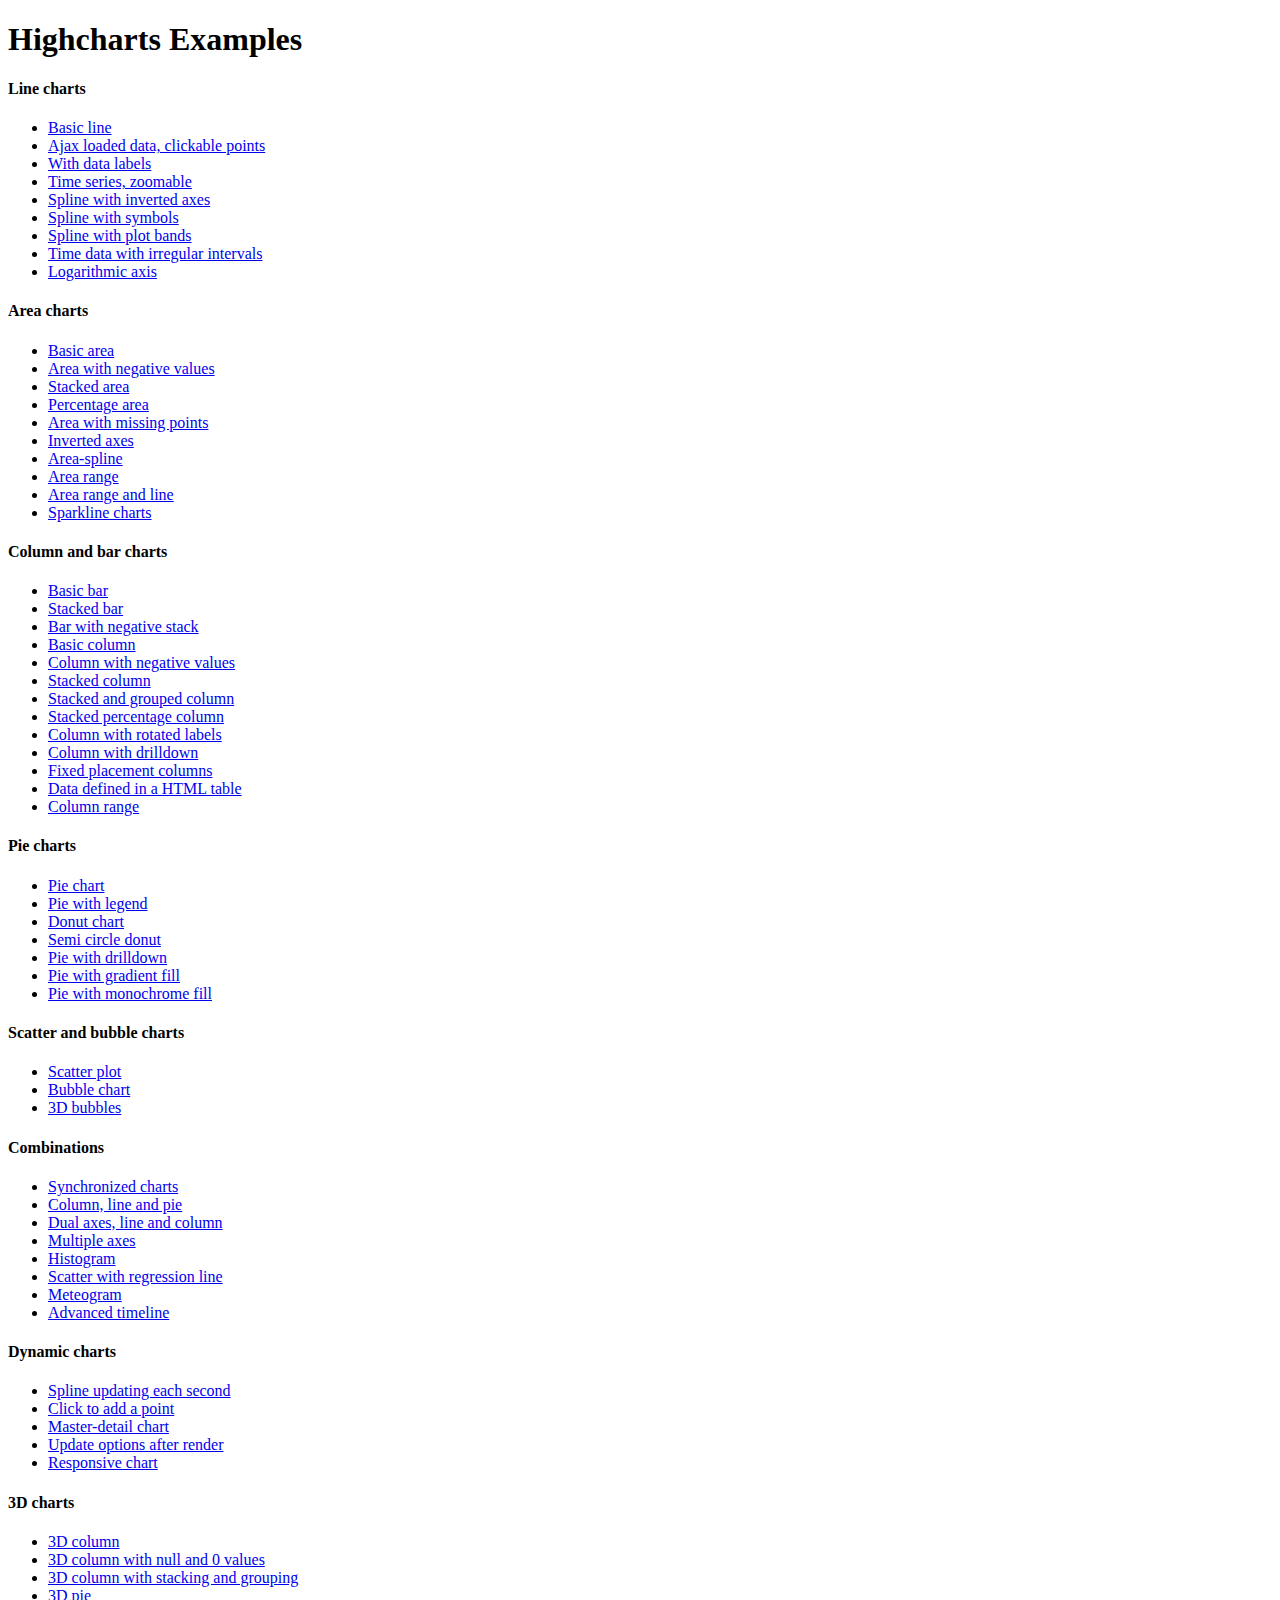
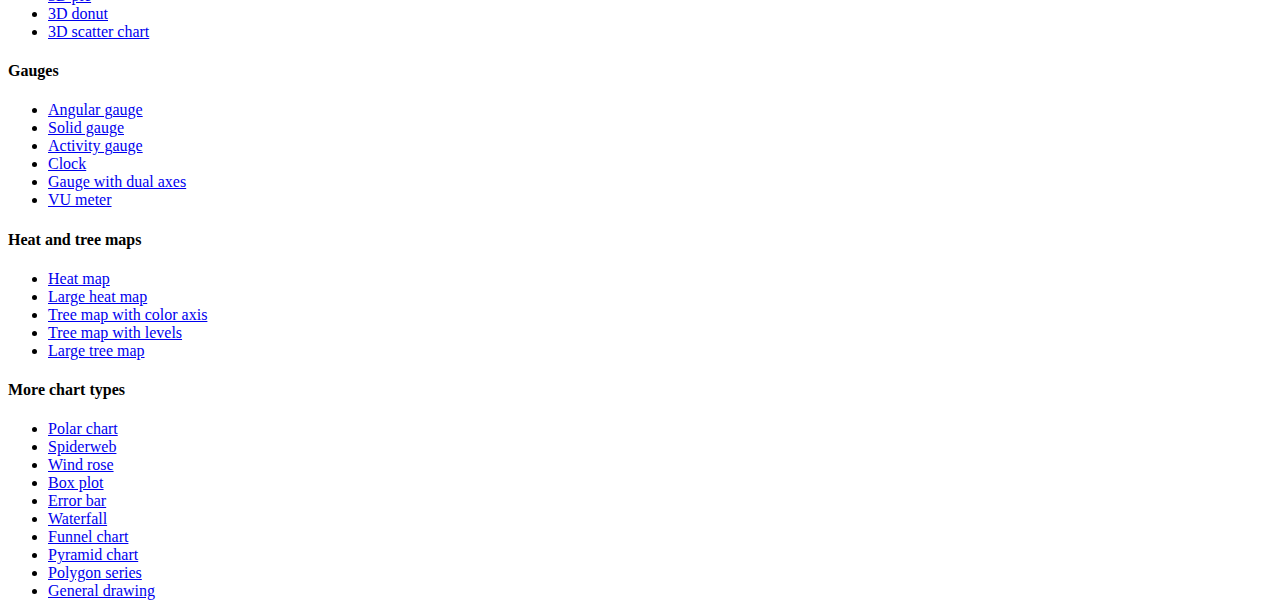
<file: e-vending/src/main/webapp/resources/highcharts507/index.htm>
<!DOCTYPE HTML PUBLIC "-//W3C//DTD HTML 4.01//EN" "http://www.w3.org/TR/html4/strict.dtd">
<html>
	<head>
		<meta http-equiv="Content-Type" content="text/html; charset=utf-8" />
		<title>Highcharts Examples</title>
	</head>
	<body>
		<h1>Highcharts Examples</h1>
		<h4>Line charts</h4>
		<ul>
			<li><a href="examples/line-basic/index.htm">Basic line</a></li>
			<li><a href="examples/line-ajax/index.htm">Ajax loaded data, clickable points</a></li>
			<li><a href="examples/line-labels/index.htm">With data labels</a></li>
			<li><a href="examples/line-time-series/index.htm">Time series, zoomable</a></li>
			<li><a href="examples/spline-inverted/index.htm">Spline with inverted axes</a></li>
			<li><a href="examples/spline-symbols/index.htm">Spline with symbols</a></li>
			<li><a href="examples/spline-plot-bands/index.htm">Spline with plot bands</a></li>
			<li><a href="examples/spline-irregular-time/index.htm">Time data with irregular intervals</a></li>
			<li><a href="examples/line-log-axis/index.htm">Logarithmic axis</a></li>
		</ul>
		<h4>Area charts</h4>
		<ul>
			<li><a href="examples/area-basic/index.htm">Basic area</a></li>
			<li><a href="examples/area-negative/index.htm">Area with negative values</a></li>
			<li><a href="examples/area-stacked/index.htm">Stacked area</a></li>
			<li><a href="examples/area-stacked-percent/index.htm">Percentage area</a></li>
			<li><a href="examples/area-missing/index.htm">Area with missing points</a></li>
			<li><a href="examples/area-inverted/index.htm">Inverted axes</a></li>
			<li><a href="examples/areaspline/index.htm">Area-spline</a></li>
			<li><a href="examples/arearange/index.htm">Area range</a></li>
			<li><a href="examples/arearange-line/index.htm">Area range and line</a></li>
			<li><a href="examples/sparkline/index.htm">Sparkline charts</a></li>
		</ul>
		<h4>Column and bar charts</h4>
		<ul>
			<li><a href="examples/bar-basic/index.htm">Basic bar</a></li>
			<li><a href="examples/bar-stacked/index.htm">Stacked bar</a></li>
			<li><a href="examples/bar-negative-stack/index.htm">Bar with negative stack</a></li>
			<li><a href="examples/column-basic/index.htm">Basic column</a></li>
			<li><a href="examples/column-negative/index.htm">Column with negative values</a></li>
			<li><a href="examples/column-stacked/index.htm">Stacked column</a></li>
			<li><a href="examples/column-stacked-and-grouped/index.htm">Stacked and grouped column</a></li>
			<li><a href="examples/column-stacked-percent/index.htm">Stacked percentage column</a></li>
			<li><a href="examples/column-rotated-labels/index.htm">Column with rotated labels</a></li>
			<li><a href="examples/column-drilldown/index.htm">Column with drilldown</a></li>
			<li><a href="examples/column-placement/index.htm">Fixed placement columns</a></li>
			<li><a href="examples/column-parsed/index.htm">Data defined in a HTML table</a></li>
			<li><a href="examples/columnrange/index.htm">Column range</a></li>
		</ul>
		<h4>Pie charts</h4>
		<ul>
			<li><a href="examples/pie-basic/index.htm">Pie chart</a></li>
			<li><a href="examples/pie-legend/index.htm">Pie with legend</a></li>
			<li><a href="examples/pie-donut/index.htm">Donut chart</a></li>
			<li><a href="examples/pie-semi-circle/index.htm">Semi circle donut</a></li>
			<li><a href="examples/pie-drilldown/index.htm">Pie with drilldown</a></li>
			<li><a href="examples/pie-gradient/index.htm">Pie with gradient fill</a></li>
			<li><a href="examples/pie-monochrome/index.htm">Pie with monochrome fill</a></li>
		</ul>
		<h4>Scatter and bubble charts</h4>
		<ul>
			<li><a href="examples/scatter/index.htm">Scatter plot</a></li>
			<li><a href="examples/bubble/index.htm">Bubble chart</a></li>
			<li><a href="examples/bubble-3d/index.htm">3D bubbles</a></li>
		</ul>
		<h4>Combinations</h4>
		<ul>
			<li><a href="examples/synchronized-charts/index.htm">Synchronized charts</a></li>
			<li><a href="examples/combo/index.htm">Column, line and pie</a></li>
			<li><a href="examples/combo-dual-axes/index.htm">Dual axes, line and column</a></li>
			<li><a href="examples/combo-multi-axes/index.htm">Multiple axes</a></li>
			<li><a href="examples/combo-histogram/index.htm">Histogram</a></li>
			<li><a href="examples/combo-regression/index.htm">Scatter with regression line</a></li>
			<li><a href="examples/combo-meteogram/index.htm">Meteogram</a></li>
			<li><a href="examples/combo-timeline/index.htm">Advanced timeline</a></li>
		</ul>
		<h4>Dynamic charts</h4>
		<ul>
			<li><a href="examples/dynamic-update/index.htm">Spline updating each second</a></li>
			<li><a href="examples/dynamic-click-to-add/index.htm">Click to add a point</a></li>
			<li><a href="examples/dynamic-master-detail/index.htm">Master-detail chart</a></li>
			<li><a href="examples/chart-update/index.htm">Update options after render</a></li>
			<li><a href="examples/responsive/index.htm">Responsive chart</a></li>
		</ul>
		<h4>3D charts</h4>
		<ul>
			<li><a href="examples/3d-column-interactive/index.htm">3D column</a></li>
			<li><a href="examples/3d-column-null-values/index.htm">3D column with null and 0 values</a></li>
			<li><a href="examples/3d-column-stacking-grouping/index.htm">3D column with stacking and grouping</a></li>
			<li><a href="examples/3d-pie/index.htm">3D pie</a></li>
			<li><a href="examples/3d-pie-donut/index.htm">3D donut</a></li>
			<li><a href="examples/3d-scatter-draggable/index.htm">3D scatter chart</a></li>
		</ul>
		<h4>Gauges</h4>
		<ul>
			<li><a href="examples/gauge-speedometer/index.htm">Angular gauge</a></li>
			<li><a href="examples/gauge-solid/index.htm">Solid gauge</a></li>
			<li><a href="examples/gauge-activity/index.htm">Activity gauge</a></li>
			<li><a href="examples/gauge-clock/index.htm">Clock</a></li>
			<li><a href="examples/gauge-dual/index.htm">Gauge with dual axes</a></li>
			<li><a href="examples/gauge-vu-meter/index.htm">VU meter</a></li>
		</ul>
		<h4>Heat and tree maps</h4>
		<ul>
			<li><a href="examples/heatmap/index.htm">Heat map</a></li>
			<li><a href="examples/heatmap-canvas/index.htm">Large heat map</a></li>
			<li><a href="examples/treemap-coloraxis/index.htm">Tree map with color axis</a></li>
			<li><a href="examples/treemap-with-levels/index.htm">Tree map with levels</a></li>
			<li><a href="examples/treemap-large-dataset/index.htm">Large tree map</a></li>
		</ul>
		<h4>More chart types</h4>
		<ul>
			<li><a href="examples/polar/index.htm">Polar chart</a></li>
			<li><a href="examples/polar-spider/index.htm">Spiderweb</a></li>
			<li><a href="examples/polar-wind-rose/index.htm">Wind rose</a></li>
			<li><a href="examples/box-plot/index.htm">Box plot</a></li>
			<li><a href="examples/error-bar/index.htm">Error bar</a></li>
			<li><a href="examples/waterfall/index.htm">Waterfall</a></li>
			<li><a href="examples/funnel/index.htm">Funnel chart</a></li>
			<li><a href="examples/pyramid/index.htm">Pyramid chart</a></li>
			<li><a href="examples/polygon/index.htm">Polygon series</a></li>
			<li><a href="examples/renderer/index.htm">General drawing</a></li>
		</ul>
	</body>
</html>
</file>
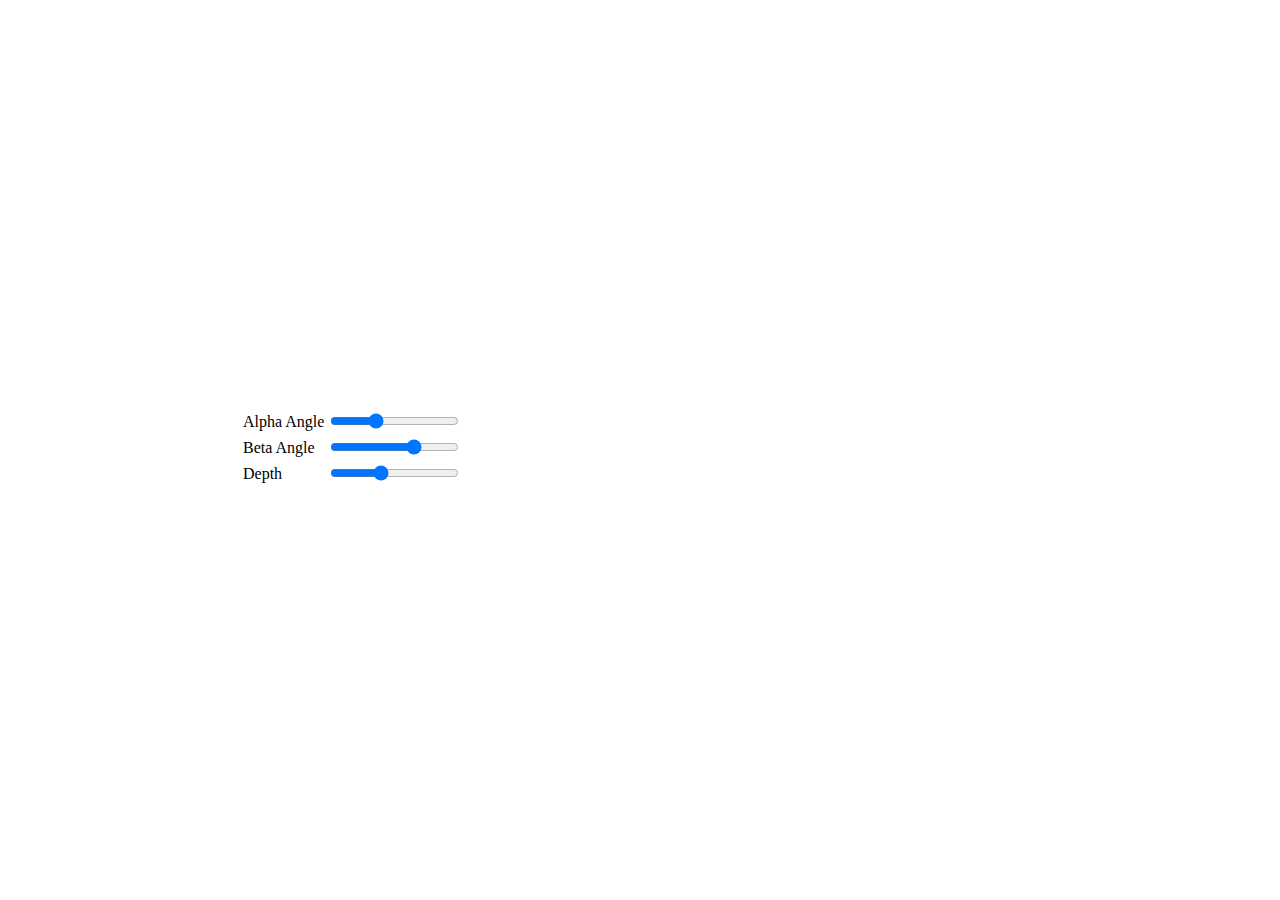
<file: e-vending/src/main/webapp/resources/highcharts507/examples/3d-column-interactive/index.htm>
<!DOCTYPE HTML>
<html>
	<head>
		<meta http-equiv="Content-Type" content="text/html; charset=utf-8">
		<title>Highcharts Example</title>

		<script type="text/javascript" src="https://ajax.googleapis.com/ajax/libs/jquery/1.8.2/jquery.min.js"></script>
		<style type="text/css">
#container, #sliders {
    min-width: 310px; 
    max-width: 800px;
    margin: 0 auto;
}
#container {
    height: 400px; 
}
		</style>
		<script type="text/javascript">
$(function () {
    // Set up the chart
    var chart = new Highcharts.Chart({
        chart: {
            renderTo: 'container',
            type: 'column',
            options3d: {
                enabled: true,
                alpha: 15,
                beta: 15,
                depth: 50,
                viewDistance: 25
            }
        },
        title: {
            text: 'Chart rotation demo'
        },
        subtitle: {
            text: 'Test options by dragging the sliders below'
        },
        plotOptions: {
            column: {
                depth: 25
            }
        },
        series: [{
            data: [29.9, 71.5, 106.4, 129.2, 144.0, 176.0, 135.6, 148.5, 216.4, 194.1, 95.6, 54.4]
        }]
    });

    function showValues() {
        $('#alpha-value').html(chart.options.chart.options3d.alpha);
        $('#beta-value').html(chart.options.chart.options3d.beta);
        $('#depth-value').html(chart.options.chart.options3d.depth);
    }

    // Activate the sliders
    $('#sliders input').on('input change', function () {
        chart.options.chart.options3d[this.id] = this.value;
        showValues();
        chart.redraw(false);
    });

    showValues();
});
		</script>
	</head>
	<body>
<script src="https://code.highcharts.com/highcharts.js"></script>
<script src="https://code.highcharts.com/highcharts-3d.js"></script>
<script src="https://code.highcharts.com/modules/exporting.js"></script>

<div id="container"></div>
<div id="sliders">
    <table>
        <tr>
        	<td>Alpha Angle</td>
        	<td><input id="alpha" type="range" min="0" max="45" value="15"/> <span id="alpha-value" class="value"></span></td>
        </tr>
        <tr>
        	<td>Beta Angle</td>
        	<td><input id="beta" type="range" min="-45" max="45" value="15"/> <span id="beta-value" class="value"></span></td>
        </tr>
        <tr>
        	<td>Depth</td>
        	<td><input id="depth" type="range" min="20" max="100" value="50"/> <span id="depth-value" class="value"></span></td>
        </tr>
    </table>
</div>
	</body>
</html>
</file>
